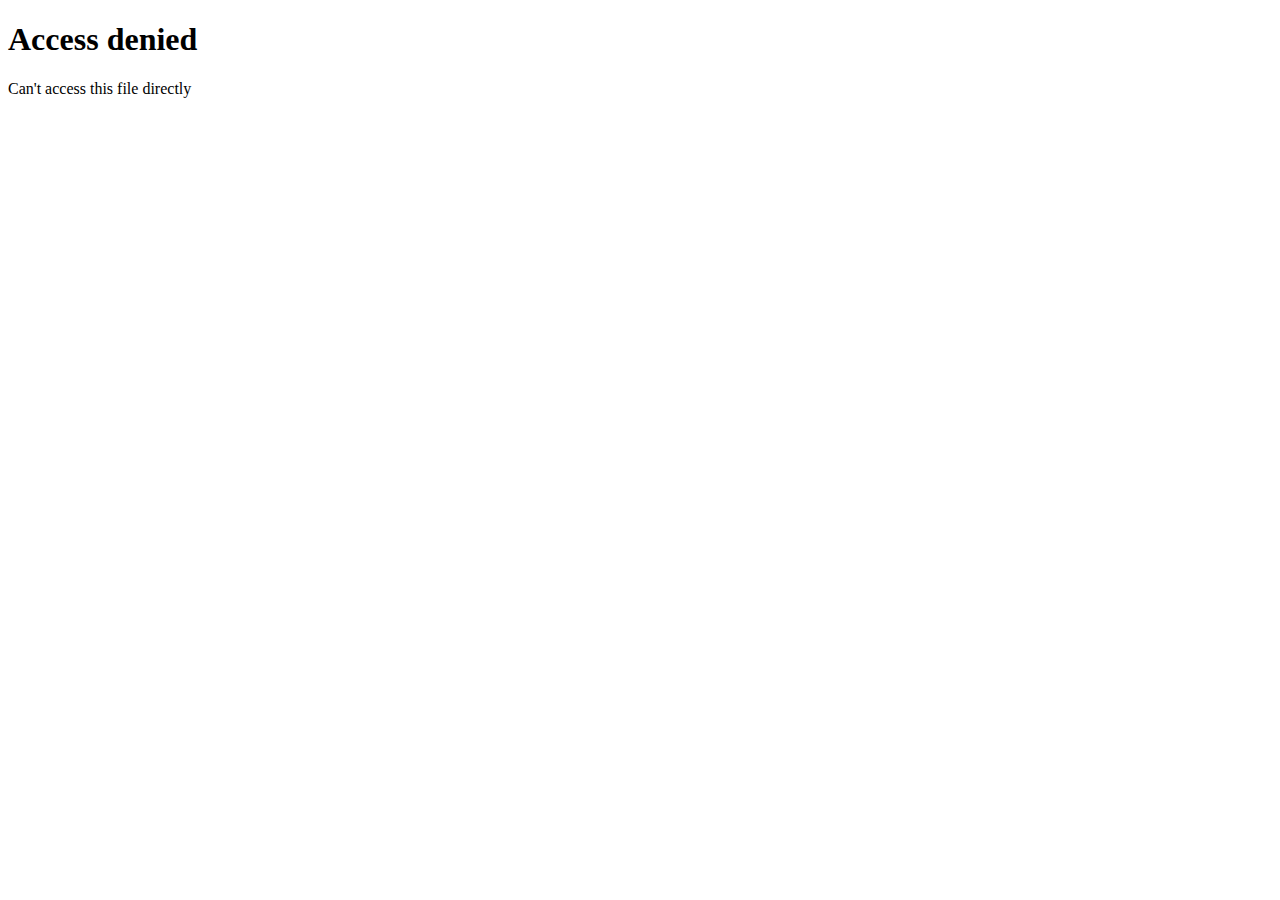
<file: includes/index.html>
<!DOCTYPE html>
<html lang="en">
<head>
    <meta charset="UTF-8">
    <meta http-equiv="X-UA-Compatible" content="IE=edge">
    <meta name="viewport" content="width=device-width, initial-scale=1.0">
    <title>Access denied</title>
</head>
<body>
    <h1>Access denied</h1>
    <p>Can't access this file directly</p>
</body>
</html>
</file>
